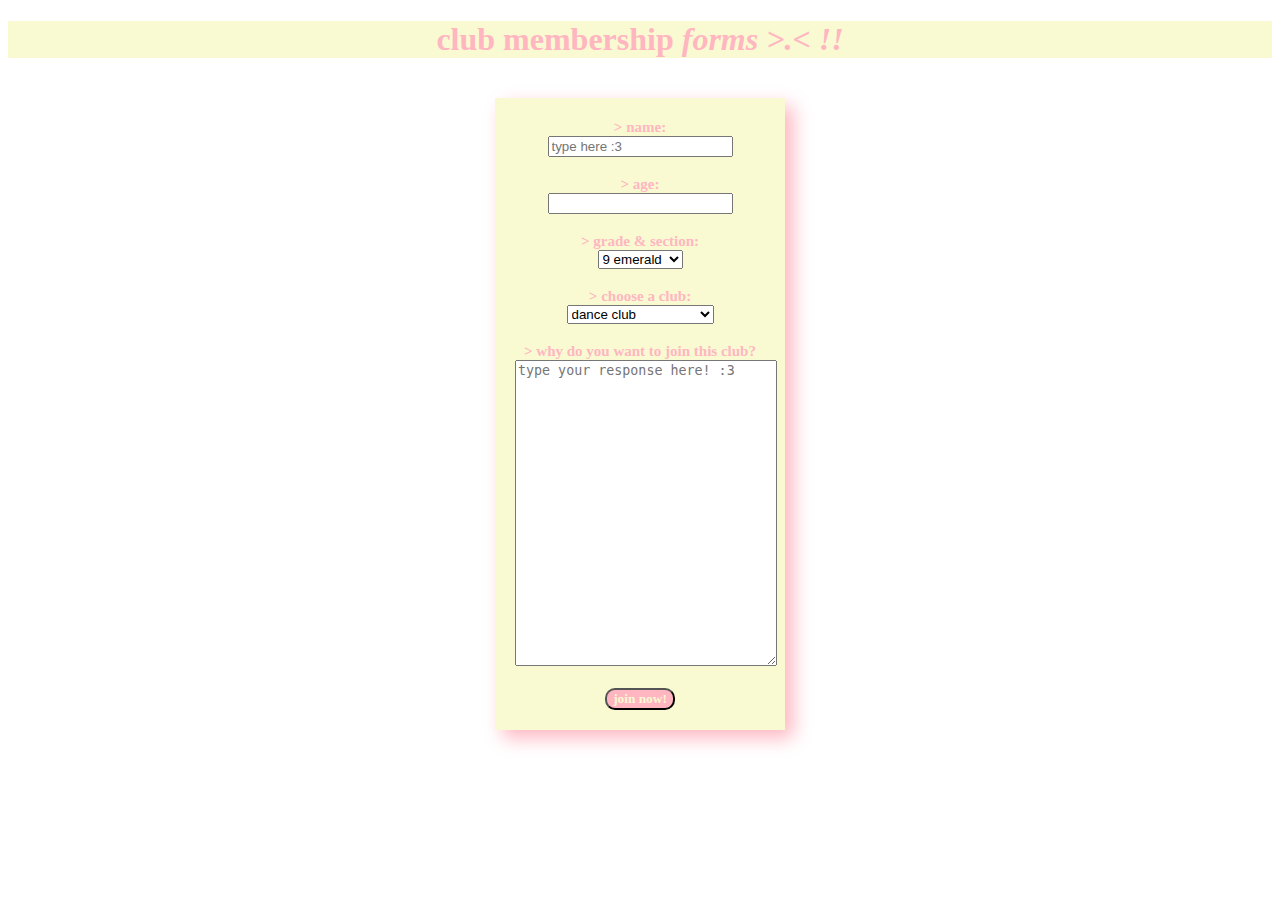
<file: index.html>
<!DOCTYPE html>
<html>
<head>
	<meta charset="utf-8">
	<meta name="viewport" content="width=device-width, initial-scale=1">
	<title>q1 practice 5</title>
	<link rel="stylesheet" type="text/css" href="style.css">
</head>
<body>

<div id ="container1">
	<h1><span style="font-family: Consolas; color: lightpink;"> club membership </span> <span style="color: lightpink; font-family: Consolas; font-style: italic;"> forms >.< !!</span></h1>
</div>

<br>

<div class="container2">
	<form action="">
		<label for="name"> > name:</label>
		<br>
		<input type="text" id= "name" name="name" placeholder="type here :3">
		<br><br>

		<label for="age"> > age:</label>
		<br>
		<input type="number" id= "age" name="age">
		<br><br>

		<label for="section"> > grade & section:</label>
		<br>
		<select id="sections" name="sections">
			<option value="9E"> 9 emerald </option>
			<option value="9R"> 9 ruby </option>
			<option value="9S"> 9 sapphire </option>
			<option value="9T"> 9 topaz </option>
		</select>
		<br><br>

		<label for="club"> > choose a club:</label>
		<br>
		<select id="clubs" name="clubs">
			<option value="dance"> dance club </option>
			<option value="marching"> marching band </option>
			<option value="comms"> communications club </option>
			<option value="glee"> glee club </option>
		</select>
		<br><br>

		<label for="why"> > why do you want to join this club?</label>
		<br>
		<textarea rows="20" cols="30" placeholder="type your response here! :3"></textarea>

		<br><br>
		<input type="submit" id="submit" name="submit" value="join now!">

	</form>
</div>

</body>
</html>
</file>
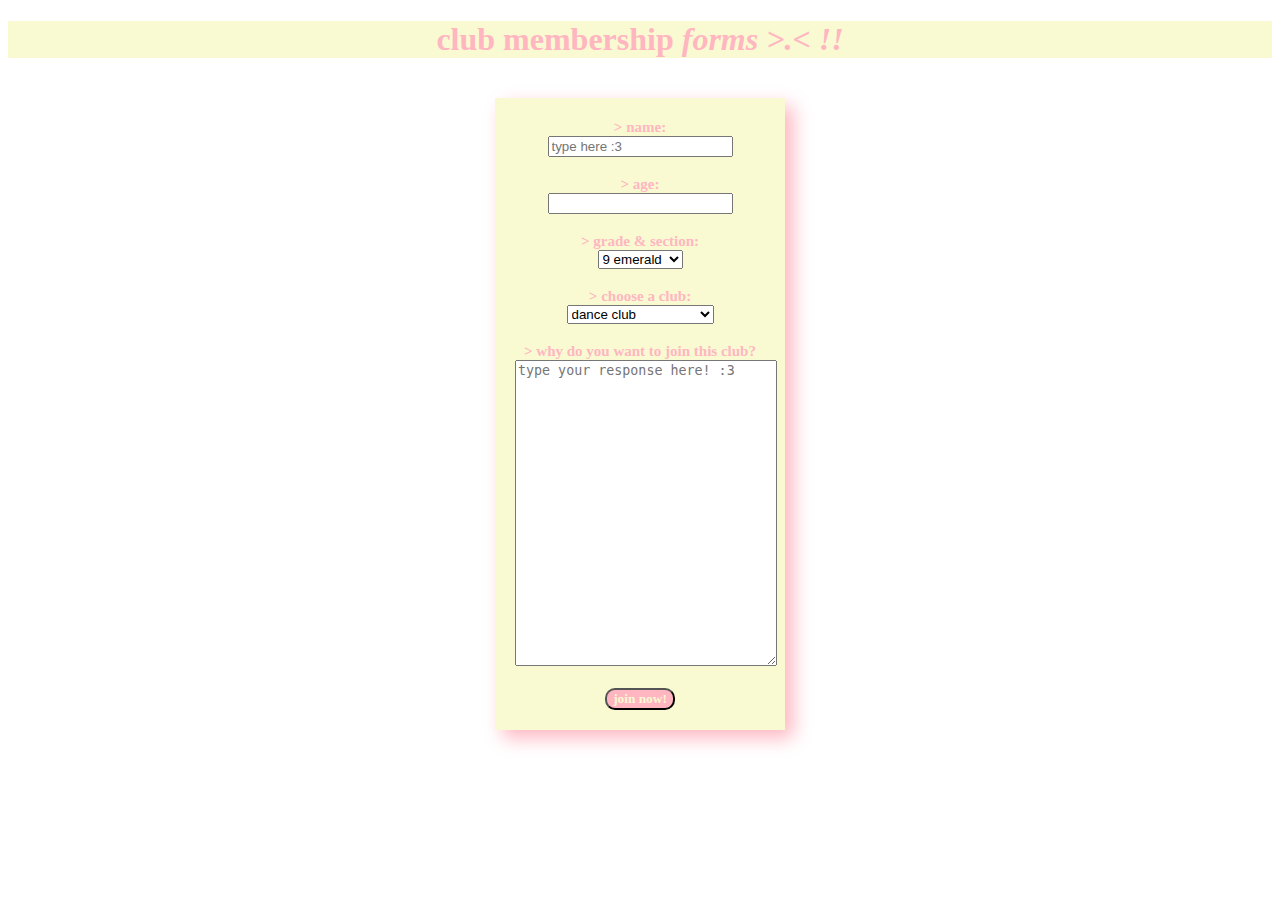
<file: Q1SW2.html>
<!DOCTYPE html>
<html>
<head>
	<meta charset="utf-8">
	<meta name="viewport" content="width=device-width, initial-scale=1">
	<title>q1 practice 5</title>
	<link rel="stylesheet" type="text/css" href="style.css">
</head>
<body>

<div id ="container1">
	<h1><span style="font-family: Consolas; color: lightpink;"> club membership </span> <span style="color: lightpink; font-family: Consolas; font-style: italic;"> forms >.< !!</span></h1>
</div>

<br>

<div class="container2">
	<form action="">
		<label for="name"> > name:</label>
		<br>
		<input type="text" id= "name" name="name" placeholder="type here :3">
		<br><br>

		<label for="age"> > age:</label>
		<br>
		<input type="number" id= "age" name="age">
		<br><br>

		<label for="section"> > grade & section:</label>
		<br>
		<select id="sections" name="sections">
			<option value="9E"> 9 emerald </option>
			<option value="9R"> 9 ruby </option>
			<option value="9S"> 9 sapphire </option>
			<option value="9T"> 9 topaz </option>
		</select>
		<br><br>

		<label for="club"> > choose a club:</label>
		<br>
		<select id="clubs" name="clubs">
			<option value="dance"> dance club </option>
			<option value="marching"> marching band </option>
			<option value="comms"> communications club </option>
			<option value="glee"> glee club </option>
		</select>
		<br><br>

		<label for="why"> > why do you want to join this club?</label>
		<br>
		<textarea rows="20" cols="30" placeholder="type your response here! :3"></textarea>

		<br><br>
		<input type="submit" id="submit" name="submit" value="join now!">

	</form>
</div>

</body>
</html>
</file>
<file: style.css>
#container1{
	background-color: lightgoldenrodyellow;
	text-align: center;
}

.container2{
	background-color: lightgoldenrodyellow;
	width: 250px;
	padding: 20px;
	margin: auto;
	text-align: center;
	box-shadow: 8px 8px 18px lightpink;
}

body{
	background-image: url(https://gifdb.com/images/high/pink-aesthetic-anime-claw-machine-kgms3610sgh0wjk4.gif);
	background-repeat: no-repeat;
	background-size: cover;
	background-attachment: fixed;
}

#submit{
	border-radius: 10px;
	background-color: lightpink;
	color: lightgoldenrodyellow;
	font-family: Consolas;
	cursor: pointer;
	font-weight: bold;
}

label{
	font-size: 15px;
	font-family: Consolas;
	color: lightpink;
	font-weight: bold;
}
</file>
